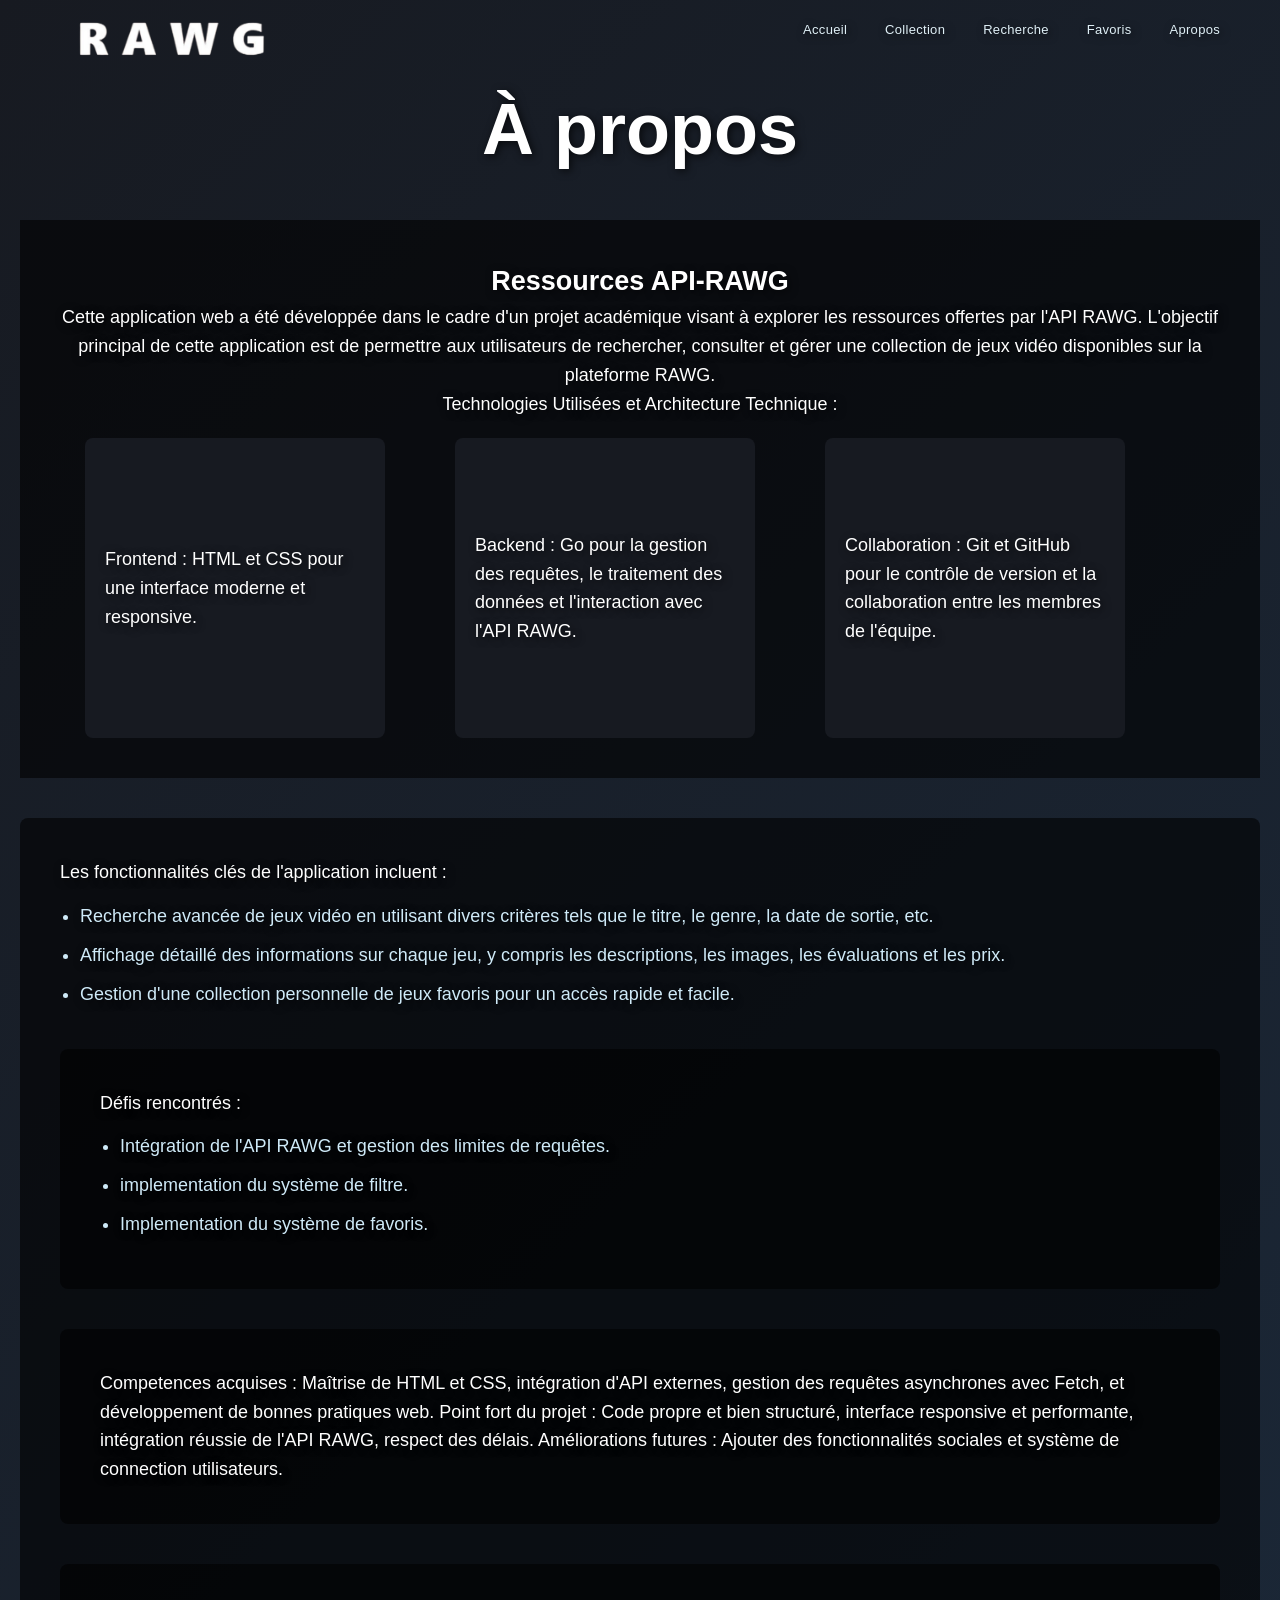
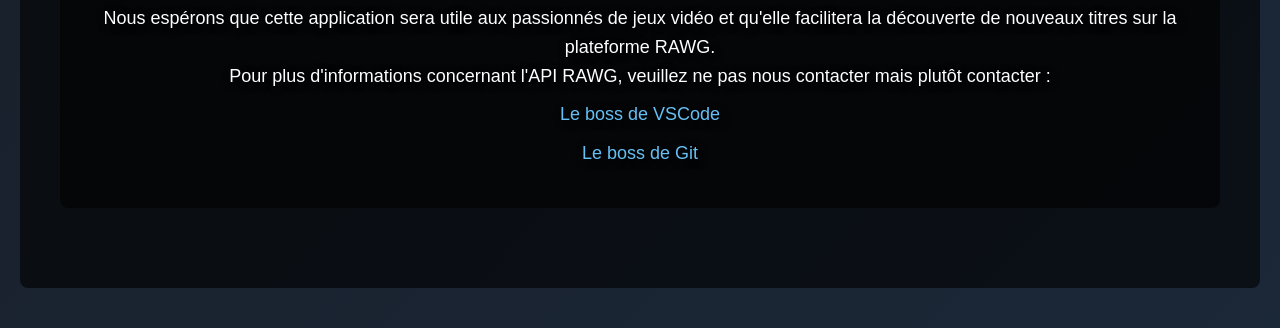
<file: template/aPropos.html>
<!DOCTYPE html>
<html lang="fr">
    <head>
    <meta charset="UTF-8">
    <meta http-equiv="X-UA-Compatible" content="IE=edge">
    <meta name="viewport" content="width=device-width, initial-scale=1.0">
    <link rel="stylesheet" href="../static/styleaPropos.css">
    <title>Ressources API-RAWG</title>
    </head>
<body>
        <nav class="navbar">
            <div class="left">
                <img class="logo" src="../icons/RAWG_logo-removebg-preview.png" alt="RAWG Logo">
            </div>
            <div class="navlinks">
                <a href="/">Accueil</a>
                <a href="/collection">Collection</a>
                <a href="/recherche">Recherche</a>
                <a href="/favoris">Favoris</a>
                <a href="/aPropos">Apropos</a>
            </div>
        </nav>
            <div class="text">
                <h1>À propos</h1>
            </div>
        <div class="groscarre">
            <div class="content">
                <h2>Ressources API-RAWG</h2>
             <p>Cette application web a été développée dans le cadre d'un projet académique visant à explorer les ressources offertes par l'API RAWG. L'objectif principal de cette application est de permettre aux utilisateurs de rechercher, consulter et gérer une collection de jeux vidéo disponibles sur la plateforme RAWG.</p>
                <p>Technologies Utilisées et Architecture Technique :
            </div>
                <div class="carre1">
                    <div class="frontend">
                    Frontend : 
                        HTML et CSS pour une interface moderne et responsive.
                    </div>
                </div>
                <div class="carre2">
                    <div class="backend">
                    Backend :
                        Go pour la gestion des requêtes, le traitement des données et l'interaction avec l'API RAWG.
                    </div>
                </div>
                <div class="carre3">
                    <div class="Collaboration">
                    Collaboration :
                        Git et GitHub pour le contrôle de version et la collaboration entre les membres de l'équipe.
                    </div>
                </div>
                </p>
        </div>
            <div class="fonctionnalites">
            <p>Les fonctionnalités clés de l'application incluent :</p>
            <ul>
                <li>Recherche avancée de jeux vidéo en utilisant divers critères tels que le titre, le genre, la date de sortie, etc.</li>
                <li>Affichage détaillé des informations sur chaque jeu, y compris les descriptions, les images, les évaluations et les prix.</li>
                <li>Gestion d'une collection personnelle de jeux favoris pour un accès rapide et facile.</li>
            </ul>
            <div class="difficultes">
            <p>Défis rencontrés :
                <ul>
                    <li>Intégration de l'API RAWG et gestion des limites de requêtes.</li>
                    <li>implementation du système de filtre.</li>
                    <li>Implementation du système de favoris.</li>
                </ul>
            </p>
            </div>
            <div class="bilan">
                Competences acquises :
                    Maîtrise de HTML et CSS, intégration d'API externes, gestion des requêtes asynchrones avec Fetch, et développement de bonnes pratiques web.
                Point fort du projet :
                    Code propre et bien structuré, interface responsive et performante, intégration réussie de l'API RAWG, respect des délais.
                Améliorations futures :
                    Ajouter des fonctionnalités sociales et système de connection utilisateurs.
            </div>
        <div class="contact">
            <p>Nous espérons que cette application sera utile aux passionnés de jeux vidéo et qu'elle facilitera la découverte de nouveaux titres sur la plateforme RAWG.</p>
            <p>Pour plus d'informations concernant l'API RAWG, veuillez ne pas nous contacter mais plutôt contacter : </p>
                <a href="https://www.instagram.com/kavtiv">Le boss de VSCode</a>
                <a href="https://www.linkedin.com/in/firas-bouricha/">Le boss de Git</a>
        </div>
</body>
</html>
</file>
<file: static/styleaPropos.css>
/* Réinitialisation globale des styles */
* {
  margin: 0; /* Pas de marge externe */
  padding: 0; /* Pas de marge interne */
  box-sizing: border-box; /* Inclut padding dans largeur totale */
  font-family: "Helvetica Neue", Arial, sans-serif; /* Police de caractères */
}

/* Style général du body avec dégradé de fond */
body {
  color: white; /* Texte blanc */
  font-family: Arial, sans-serif; /* Police de caractères */
  text-shadow: 2px 2px 8px rgba(0, 0, 0, 0.7); /* Ombre portée du texte */
  padding: 20px 20px 40px 20px; /* Espace intérieur haut droite bas gauche */
  padding-top: 88px; /* Espace supplémentaire en haut */
  background: linear-gradient(135deg, #171A21 0%, #1B2838 100%); /* Dégradé de fond */
  min-height: 100vh; /* Hauteur minimale plein écran */
}

/* Contenu principal avec hauteur minimale */
main {
    position: relative; /* Positionnement relatif pour enfants absolus */
    min-height: 400px; /* Hauteur minimale */
}

/* Barre de navigation fixée en haut */
.navbar {
  position: fixed; /* Reste en place au scroll */
  top: 0; /* Collé en haut */
  left: 0; /* Collé à gauche */
  width: 100%; /* Largeur complète */
  display: flex; /* Disposition flexible */
  justify-content: space-between; /* Espace entre gauche et droite */
  align-items: center; /* Alignement vertical centré */
  padding: 18px 50px; /* Espace intérieur */
  font-size: 13px; /* Taille du texte */
  letter-spacing: 0.3px; /* Espacement entre les lettres */
  height: 60px; /* Hauteur fixe */
  background-color: transparent; /* Fond transparent */
  border-bottom: 1px solid transparent; /* Bordure basse invisible */
  transition: background-color 0.4s ease, box-shadow 0.4s ease, border-color 0.4s ease; /* Animations */
  z-index: 10; /* Au-dessus des autres éléments */
}

/* Effet hover sur la navbar */
.navbar:hover {
  background-color: #2A475E; /* Fond bleu au survol */
  border-color: #66C0F4; /* Bordure bleue au survol */
  box-shadow: 0 2px 10px rgba(0,0,0,0.08); /* Ombre au survol */
}

/* Conteneur des liens de navigation */
.navlinks {
  display: flex; /* Disposition flexible */
  gap: 18px; /* Espace entre les liens */
  align-items: center; /* Alignement vertical centré */
}

/* Style des liens de navigation */
.navlinks a {
  color: #dfeff6; /* Couleur bleu très clair */
  text-decoration: none; /* Pas de soulignement */
  padding: 8px 10px; /* Espace intérieur */
  border-radius: 4px; /* Coins légèrement arrondis */
  transition: background 0.2s; /* Animation du fond */
}

/* Sections gauche et droite de la navbar */
.left, .right {
  display: flex; /* Disposition flexible */
  align-items: center; /* Alignement vertical centré */
  gap: 22px; /* Espace entre les éléments */
}

/* Logo avec effet d'agrandissement */
.logo {
  width: 200px; /* Largeur du logo */
  position: relative; /* Position relative */
  left: 20px; /* Décalage vers la droite */
  top: 0px; /* Pas de décalage vertical */
  font-weight: 600; /* Texte semi-gras */
  letter-spacing: 4px; /* Grand espacement des lettres */
  font-size: 22px; /* Taille du texte */
  cursor: pointer; /* Curseur en forme de main */
  transition: transform 0.3s; /* Animation de transformation */
}

/* Effet hover sur le logo */
.logo:hover {
  transform: scale(1.05); /* Agrandissement de 5% au survol */
}

/* Titre de la page À Propos centré */
.text {
    text-align: center; /* Texte centré */
    margin-bottom: 50px; /* Espace en bas */
    font-size: 36px; /* Grande taille de texte */
}

/* Grand conteneur - contient les trois boîtes côte à côte */
.groscarre {
    display: flex; /* Disposition flexible */
    justify-content: space-around; /* Espace autour des boîtes */
    align-items: flex-start; /* Alignement en haut */
    gap: 20px; /* Espace entre les boîtes */
    margin: 0 auto; /* Centrage horizontal */
    width: 100%; /* Largeur complète */
    flex-wrap: wrap; /* Permet le retour à la ligne */
    background-color: rgba(0, 0, 0, 0.596); /* Fond vert semi-transparent */
    padding: 40px; /* Espace intérieur tout autour */
}

/* Boîte 1 - alignée à gauche (Frontend) */
.carre1 {
    width: 300px; /* Largeur de la boîte */
    height: 300px; /* Hauteur de la boîte */
    background-color: #171A21; /* Fond  */
    display: flex; /* Disposition flexible */
    justify-content: center; /* Centrage horizontal du contenu */
    align-items: center; /* Centrage vertical du contenu */
    flex-direction: column; /* Empilement vertical */
    gap: 20px; /* Espace entre les éléments */
    padding: 20px; /* Espace intérieur */
    border-radius: 8px; /* Coins arrondis */
    font-size: 18px; /* Texte plus gros */
    line-height: 1.6; /* Espacement entre les lignes */
}

/* Boîte 2 - au centre (Backend) */
.carre2 {
    width: 300px; /* Largeur de la boîte */
    height: 300px; /* Hauteur de la boîte */
    background-color: #171A21; /* Fond */
    display: flex; /* Disposition flexible */
    justify-content: center; /* Centrage horizontal du contenu */
    align-items: center; /* Centrage vertical du contenu */
    flex-direction: column; /* Empilement vertical */
    gap: 20px; /* Espace entre les éléments */
    padding: 20px; /* Espace intérieur */
    border-radius: 8px; /* Coins arrondis */
    font-size: 18px; /* Texte plus gros */
    line-height: 1.6; /* Espacement entre les lignes */
}

/* Boîte 3 - alignée à droite (Collaboration) */
.carre3 {
    width: 300px; /* Largeur de la boîte */
    height: 300px; /* Hauteur de la boîte */
    background-color: #171A21; /* Fond */
    display: flex; /* Disposition flexible */
    justify-content: center; /* Centrage horizontal du contenu */
    align-items: center; /* Centrage vertical du contenu */
    flex-direction: column; /* Empilement vertical */
    gap: 20px; /* Espace entre les éléments */
    padding: 20px; /* Espace intérieur */
    border-radius: 8px; /* Coins arrondis */
    font-size: 18px; /* Texte plus gros */
    line-height: 1.6; /* Espacement entre les lignes */
}

/* Contenu principal de la section groscarre */
.content {
    font-size: 18px; /* Texte plus gros */
    line-height: 1.6; /* Espacement entre les lignes */
    text-align: center; /* Texte centré */
}

/* Section des fonctionnalités */
.fonctionnalites {
    background-color: rgba(0, 0, 0, 0.596); /* Fond semi-transparent */
    padding: 40px; /* Espace intérieur */
    margin-top: 40px; /* Espace au-dessus */
    border-radius: 8px; /* Coins arrondis */
    font-size: 18px; /* Texte plus gros */
    line-height: 1.6; /* Espacement entre les lignes */
}

/* Listes à puces */
.fonctionnalites ul {
    margin-left: 20px; /* Indentation */
    margin-top: 15px; /* Espace au-dessus */
}

/* Éléments de liste */
.fonctionnalites li {
    margin-bottom: 10px; /* Espace entre les items */
    color: #cfeaf8; /* Couleur bleu clair */
}

/* Section des difficultés */
.difficultes {
    background-color: rgba(0, 0, 0, 0.596); /* Fond semi-transparent */
    padding: 40px; /* Espace intérieur */
    margin-top: 40px; /* Espace au-dessus */
    border-radius: 8px; /* Coins arrondis */
    font-size: 18px; /* Texte plus gros */
    line-height: 1.6; /* Espacement entre les lignes */
}

/* Listes dans la section difficultés */
.difficultes ul {
    margin-left: 20px; /* Indentation */
    margin-top: 15px; /* Espace au-dessus */
}

/* Éléments de liste dans difficultés */
.difficultes li {
    margin-bottom: 10px; /* Espace entre les items */
    color: #cfeaf8; /* Couleur bleu clair */
}

/* Section bilan */
.bilan {
    background-color: rgba(0, 0, 0, 0.596); /* Fond semi-transparent */
    padding: 40px; /* Espace intérieur */
    margin-top: 40px; /* Espace au-dessus */
    border-radius: 8px; /* Coins arrondis */
    font-size: 18px; /* Texte plus gros */
    line-height: 1.6; /* Espacement entre les lignes */
}

/* Section contact */
.contact {
    background-color: rgba(0, 0, 0, 0.596); /* Fond semi-transparent */
    padding: 40px; /* Espace intérieur */
    margin-top: 40px; /* Espace au-dessus */
    margin-bottom: 40px; /* Espace au-dessous */
    border-radius: 8px; /* Coins arrondis */
    font-size: 18px; /* Texte plus gros */
    line-height: 1.6; /* Espacement entre les lignes */
    text-align: center; /* Texte centré */
}

/* Liens dans la section contact */
.contact a {
    color: #66c0f4; /* Couleur bleu clair */
    text-decoration: none; /* Pas de soulignement */
    display: block; /* Sur une nouvelle ligne */
    margin-top: 10px; /* Espace au-dessus */
    transition: color 0.2s; /* Animation de couleur */
}

/* Effet hover sur les liens */
.contact a:hover {
    color: #ffffff; /* Blanc au survol */
    text-decoration: underline; /* Soulignement au survol */
}
</file>
